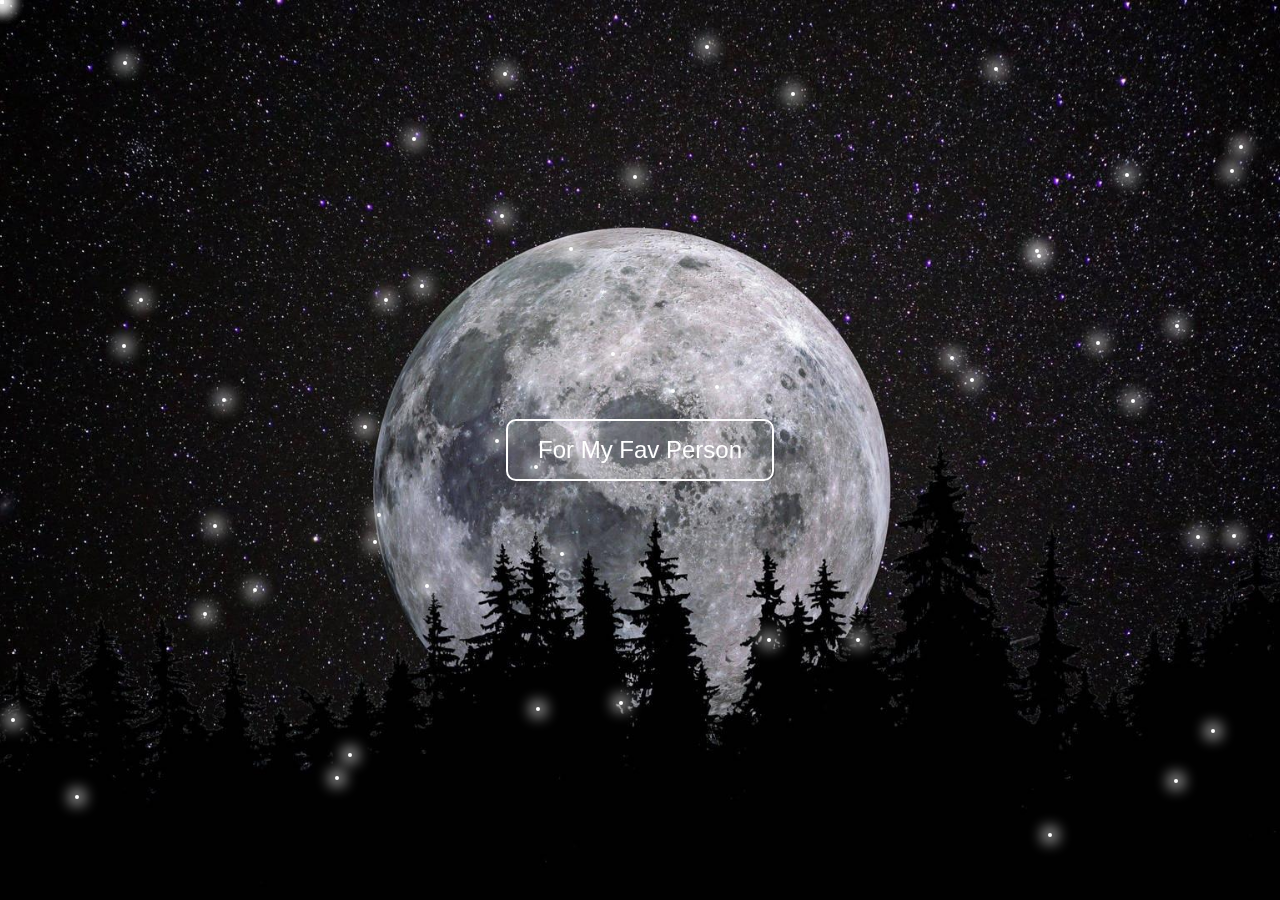
<file: index.html>
<!DOCTYPE html>
<html lang="ar">
<head>
  <meta charset="UTF-8">
  <title>11:11</title>
  <link rel="stylesheet" href="style.css">
</head>
<body>
  <!-- Start Button -->
  <button id="startBtn">For My Fav Person</button>

  <!-- Music -->
  <audio id="bg-music" loop>
    <source src="New folder/private piano.mp3" type="audio/mpeg">
  </audio>

  <!-- Text -->
  <div class="message hidden" id="message"></div>

  <!-- Image -->
  <div class="gallery hidden">
    <img src="New folder/photo_2025-11-11_17-57-09.jpg" alt="Image1" class="hidden">
    <img src="New folder/photo_2025-11-11_17-57-12.jpg" alt="Image2" class="hidden">
    <img src="New folder/photo_2025-11-11_17-57-14.jpg" alt="Image3" class="hidden">
    <img src="New folder/photo_2025-11-11_17-57-16.jpg" alt="Image4" class="hidden">
    <img src="New folder/photo_2025-11-11_18-42-44.jpg" alt="Image5" class="hidden">
    <img src="New folder/photo_2025-11-11_18-42-46.jpg" alt="Image6" class="hidden">
    <img src="New folder/photo_2025-11-11_18-42-48.jpg" alt="Image7" class="hidden">
    <img src="New folder/photo_2025-11-11_18-42-50.jpg" alt="Image8" class="hidden">
  </div>

<!-- Stars -->

  <div class="sky">
  <div class="star"></div>
  <div class="star"></div>
  <div class="star"></div>
  <div class="star"></div>
  <div class="star"></div>
</div>

  <!-- Hearts -->
  <div class="hearts hidden" id="hearts"></div>

  <script src="script.js"></script>
</body>
</html>
</file>
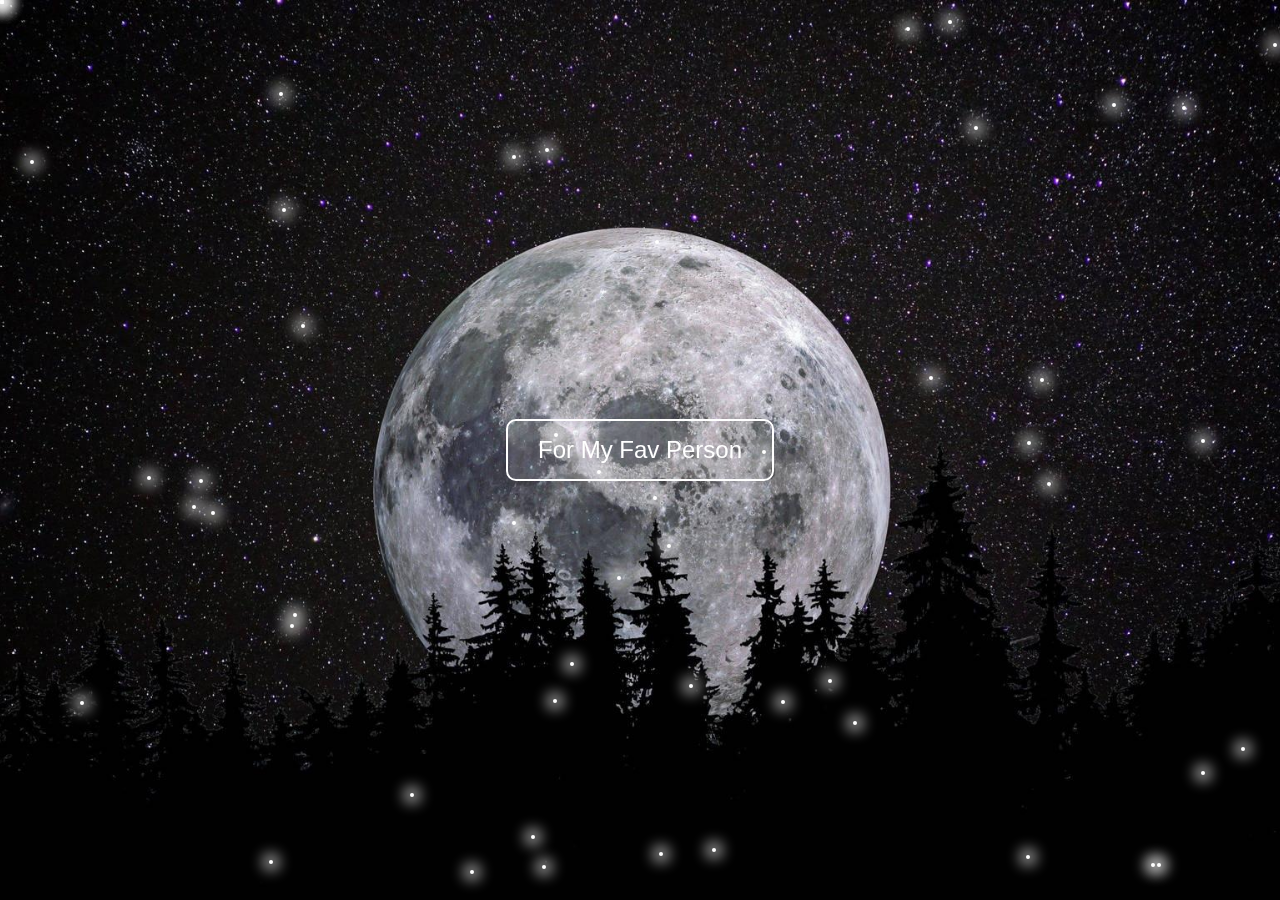
<file: Ay.html>
<!DOCTYPE html>
<html lang="ar">
<head>
  <meta charset="UTF-8">
  <title>11:11</title>
  <link rel="stylesheet" href="Ay.css">
</head>
<body>
  <!-- Start Button -->
  <button id="startBtn">For My Fav Person</button>

  <!-- Music -->
  <audio id="bg-music" loop>
    <source src="New folder/private piano.mp3" type="audio/mpeg">
  </audio>

  <!-- Text -->
  <div class="message hidden" id="message"></div>

  <!-- Image -->
  <div class="gallery hidden">
    <img src="New folder/photo_2025-11-11_17-57-09.jpg" alt="Image1" class="hidden">
    <img src="New folder/photo_2025-11-11_17-57-12.jpg" alt="Image2" class="hidden">
    <img src="New folder/photo_2025-11-11_17-57-14.jpg" alt="Image3" class="hidden">
    <img src="New folder/photo_2025-11-11_17-57-16.jpg" alt="Image4" class="hidden">
    <img src="New folder/photo_2025-11-11_18-42-44.jpg" alt="Image5" class="hidden">
    <img src="New folder/photo_2025-11-11_18-42-46.jpg" alt="Image6" class="hidden">
    <img src="New folder/photo_2025-11-11_18-42-48.jpg" alt="Image7" class="hidden">
    <img src="New folder/photo_2025-11-11_18-42-50.jpg" alt="Image8" class="hidden">
  </div>

<!-- Stars -->

  <div class="sky">
  <div class="star"></div>
  <div class="star"></div>
  <div class="star"></div>
  <div class="star"></div>
  <div class="star"></div>
</div>

  <!-- Hearts -->
  <div class="hearts hidden" id="hearts"></div>

  <script src="Ay.js"></script>
</body>
</html>
</file>
<file: style.css>
body {
  margin: 0;
  padding: 0;
  min-height: 100vh;
  background: url("New folder/4k Moon Wallpaper.jpg") no-repeat center center fixed;
  background-size: cover;
  font-family: "Dubai",Bold, sans-serif;
  color: #ffffff;
  text-align: center;
  overflow-x: hidden;

  /* خلي العناصر بالنص */
  display: flex;
  flex-direction: column;
  justify-content: center;
  align-items: center;
}

/* Start Button */
#startBtn {
  padding: 15px 30px;
  font-size: 1.5em;
  background: #ffffff22;
  color: #fff;
  border: 2px solid #fff;
  border-radius: 10px;
  cursor: pointer;
  animation: pulse 2s infinite;
  z-index: 1; /* فوق النجوم */
}
#startBtn:hover {
  background: #ffffff44;
}
@keyframes pulse {
  0% { transform: scale(1); }
  50% { transform: scale(1.1); }
  100% { transform: scale(1); }
}

/* Text */
.message {
  font-size: 1.3em;
  margin: 50px auto;
  max-width: 800px;
  white-space: pre-wrap;
  line-height: 1.8;
  z-index: 1;
}

/* Images */
.gallery {
  margin-top: 30px;
  display: block;
  text-align: center;
  z-index: 1;
}
.gallery img {
  max-width: 200px;
  border-radius: 15px;
  box-shadow: 0 0 15px rgba(255,255,255,0.7);
  opacity: 0;
  margin: 20px auto;
  transition: opacity 2s, transform 0.5s;
}
.gallery img.show {
  opacity: 1;
  transform: scale(1.05); /* تكبير خفيف عند الظهور */
}

/* Hearts */
.hearts {
  position: fixed;
  top: 0;
  left: 0;
  width: 100%;
  height: 100%;
  pointer-events: none;
  overflow: hidden;
  z-index: 1;
}
.heart {
  position: absolute;
  color: #ff3366;
  font-size: 24px;
  animation: float 6s linear infinite;
}

@keyframes float {
  0% {transform: translateY(100vh);}
  100% {transform: translateY(-10vh);}
}

/* Hidden Elements */
.hidden {
  display: none;
}

/* sky */
.sky {
  position: fixed;
  width: 100%;
  height: 100%;
  top: 0;
  left: 0;
  pointer-events: none;
  z-index: 0;
}

/* Stars */
.star {
  position: absolute;
  width: 4px;
  height: 4px;
  background: white;
  border-radius: 50%;
  box-shadow: 0 0 15px 5px #fff;
  animation: twinkle 2s infinite alternate;
}

/* لمعان النجوم */
@keyframes twinkle {
  from { opacity: 0.3; transform: scale(0.8); }
  to   { opacity: 1;   transform: scale(1.2); }
}
</file>
<file: Ay.css>
body {
  margin: 0;
  padding: 0;
  min-height: 100vh;
  background: url("New folder/4k Moon Wallpaper.jpg") no-repeat center center fixed;
  background-size: cover;
  font-family: "Dubai",Bold, sans-serif;
  color: #ffffff;
  text-align: center;
  overflow-x: hidden;

  /* خلي العناصر بالنص */
  display: flex;
  flex-direction: column;
  justify-content: center;
  align-items: center;
}

/* Start Button */
#startBtn {
  padding: 15px 30px;
  font-size: 1.5em;
  background: #ffffff22;
  color: #fff;
  border: 2px solid #fff;
  border-radius: 10px;
  cursor: pointer;
  animation: pulse 2s infinite;
  z-index: 1; /* فوق النجوم */
}
#startBtn:hover {
  background: #ffffff44;
}
@keyframes pulse {
  0% { transform: scale(1); }
  50% { transform: scale(1.1); }
  100% { transform: scale(1); }
}

/* Text */
.message {
  font-size: 1.3em;
  margin: 50px auto;
  max-width: 800px;
  white-space: pre-wrap;
  line-height: 1.8;
  z-index: 1;
}

/* Images */
.gallery {
  margin-top: 30px;
  display: block;
  text-align: center;
  z-index: 1;
}
.gallery img {
  max-width: 200px;
  border-radius: 15px;
  box-shadow: 0 0 15px rgba(255,255,255,0.7);
  opacity: 0;
  margin: 20px auto;
  transition: opacity 2s, transform 0.5s;
}
.gallery img.show {
  opacity: 1;
  transform: scale(1.05); /* تكبير خفيف عند الظهور */
}

/* Hearts */
.hearts {
  position: fixed;
  top: 0;
  left: 0;
  width: 100%;
  height: 100%;
  pointer-events: none;
  overflow: hidden;
  z-index: 1;
}
.heart {
  position: absolute;
  color: #ff3366;
  font-size: 24px;
  animation: float 6s linear infinite;
}

@keyframes float {
  0% {transform: translateY(100vh);}
  100% {transform: translateY(-10vh);}
}

/* Hidden Elements */
.hidden {
  display: none;
}

/* sky */
.sky {
  position: fixed;
  width: 100%;
  height: 100%;
  top: 0;
  left: 0;
  pointer-events: none;
  z-index: 0;
}

/* Stars */
.star {
  position: absolute;
  width: 4px;
  height: 4px;
  background: white;
  border-radius: 50%;
  box-shadow: 0 0 15px 5px #fff;
  animation: twinkle 2s infinite alternate;
}

/* لمعان النجوم */
@keyframes twinkle {
  from { opacity: 0.3; transform: scale(0.8); }
  to   { opacity: 1;   transform: scale(1.2); }
}
</file>
